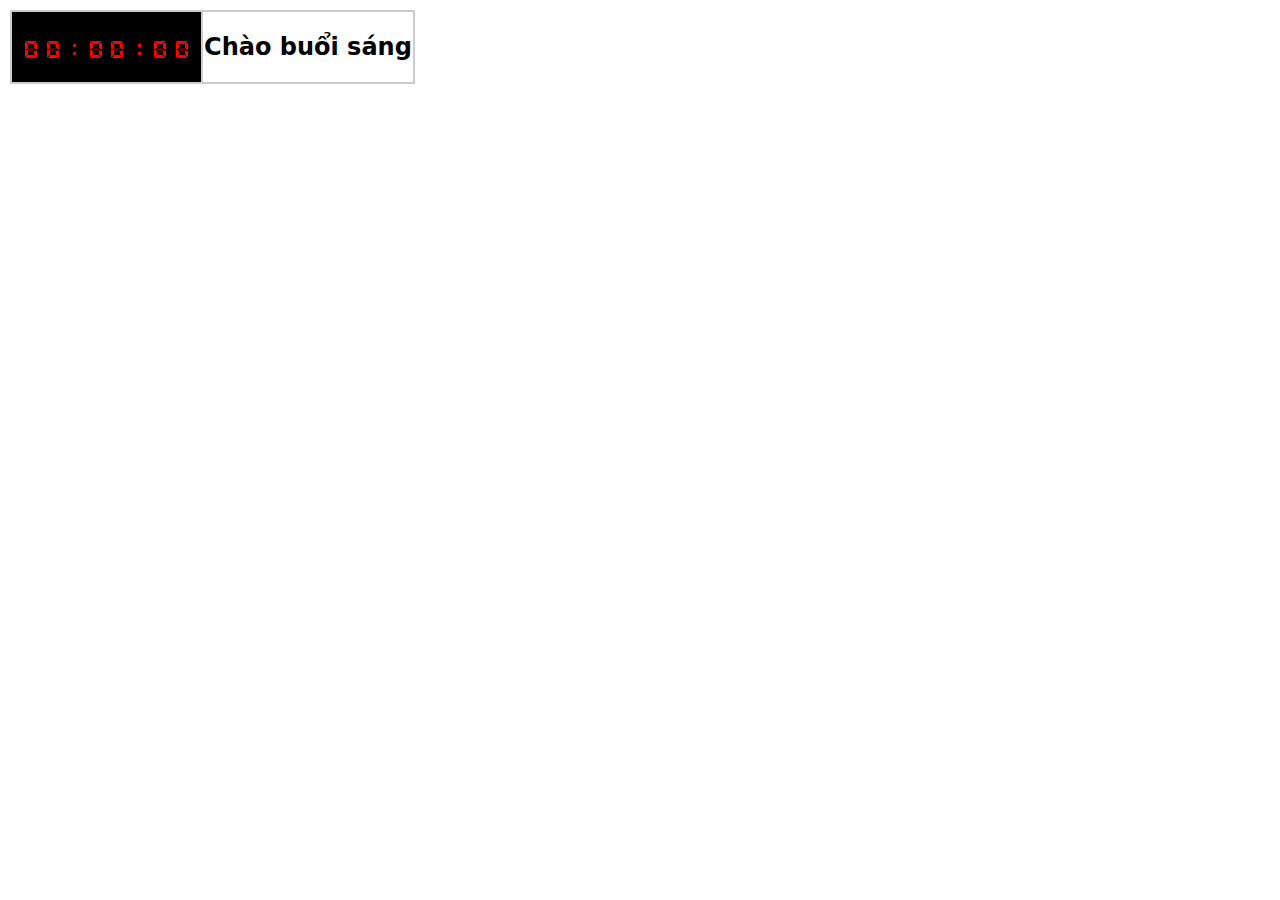
<file: index.html>
<!DOCTYPE html>
<html lang="en">
  <head>
    <meta charset="UTF-8" />
    <meta http-equiv="X-UA-Compatible" content="IE=edge" />
    <meta name="viewport" content="width=device-width, initial-scale=1.0" />
    <title>Sử dụng đối tượng window</title>
    <link rel="stylesheet" href="style.css" />
    <link
      href="https://fonts.googleapis.com/css?family=Orbitron"
      rel="stylesheet"
      type="text/css"
    />
  </head>
  <body>
    <table class="table">
      <tr>
        <th id="box1">
          <!-- <div id = "clock" onload="currentTime()">  -->
          <div id = "clock">
            <img src="BTTH_icons/00.gif" id="banner1" />
            <img src="BTTH_icons/00.gif" id="banner2" />
            <img src="BTTH_icons/haicham.gif"/>
            <img src="BTTH_icons/00.gif" id="banner3" />
            <img src="BTTH_icons/00.gif" id="banner4" />
            <img src="BTTH_icons/haicham.gif" />
            <img src="BTTH_icons/00.gif" id="banner5" />
            <img src="BTTH_icons/00.gif" id="banner6" />
          </div>
        </th>
        <th id="box2">
          <h2>Chào buổi sáng</h2>
        </th>
      </tr>
    </table>
    <script src="main.js"></script>
  </body>
</html>
</file>
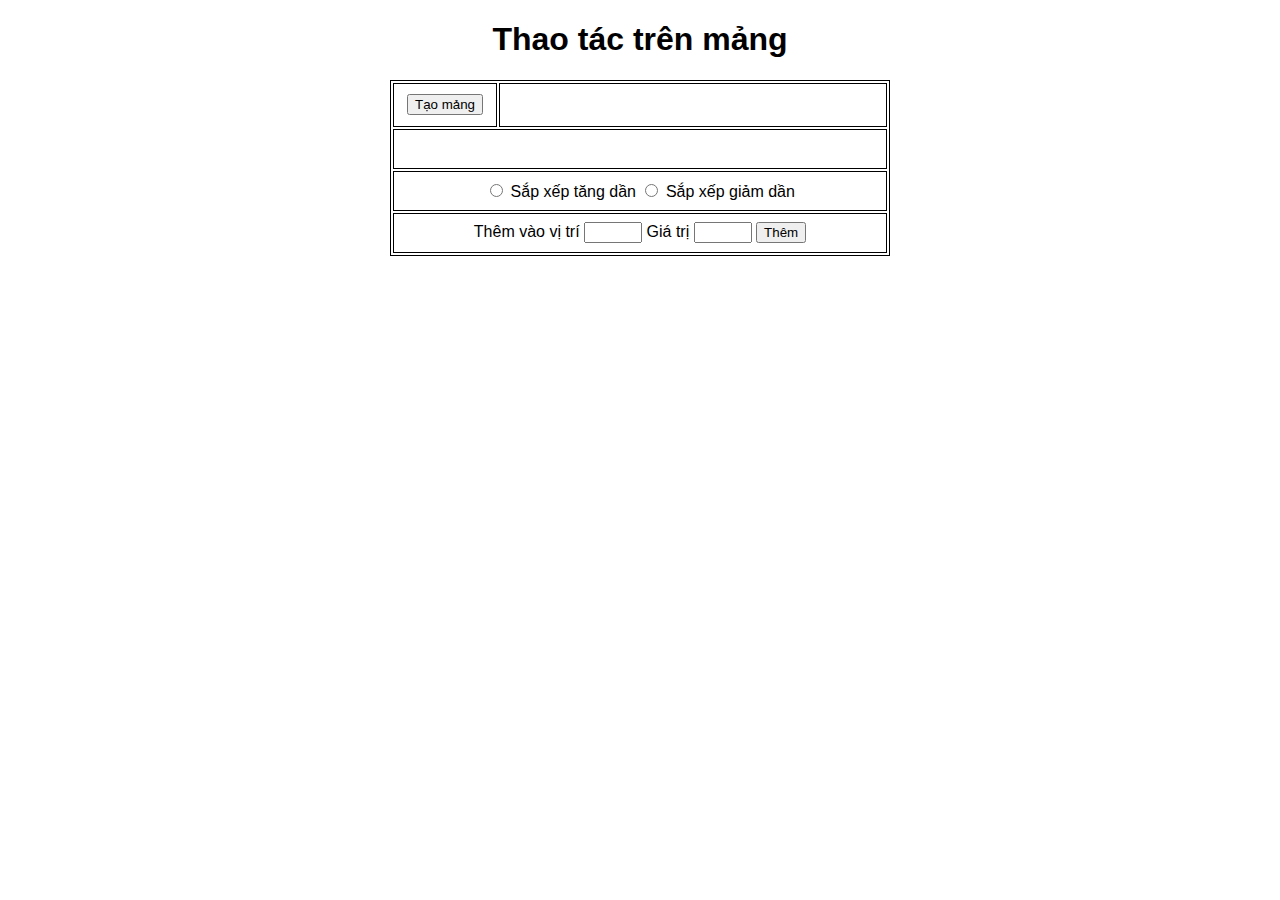
<file: request2/index.html>
<!DOCTYPE html>
<html lang="en">

<head>
    <meta charset="UTF-8">
    <meta http-equiv="X-UA-Compatible" content="IE=edge">
    <meta name="viewport" content="width=device-width, initial-scale=1.0">
    <title>Sử dụng đối tượng array</title>
    <link rel="stylesheet" href="style.css">


<body>
   
    <h1 style="text-align: center;">Thao tác trên mảng</h1>
    <form action="">
        <table>
            <thead>
                <th  class="btn">
                    <button type="button" id="createArrBtn" onclick="tao_mang()">Tạo mảng</button>
                </th>
                <th id="arr"></th>
            </thead>

            <tbody>
                <tr>
                    <td colspan="4" id="arrSorted"></td>
                </tr>
                <tr>
                    <td colspan="3">
                        <div class="container">
                            <input type="radio" id="asc" name="sort" value="">
                            <label for="asc">Sắp xếp tăng dần</label><br>
                        </div>
                        <div class="container">
                            <input type="radio" id="desc" name="sort" value="">
                            <label for="desc">Sắp xếp giảm dần</label><br>
                        </div>
                    </td>
                </tr>
                <tr>
                    <td colspan="4">
                        
                        <div class="container">
                            <label for="">Thêm vào vị trí</label>
                            <input type="text" id="index" >
                        </div>
                        <div class="container">
                            <label for="">Giá trị</label>
                            <input type="text" id="value" >
                        </div>
                        <button type="button" id="addBtn">Thêm</button>
                    
                    </td>
                </tr>
            </tbody>
        </table>
    </form>
    <script src="./main.js"></script>
</body>

</html>
</file>
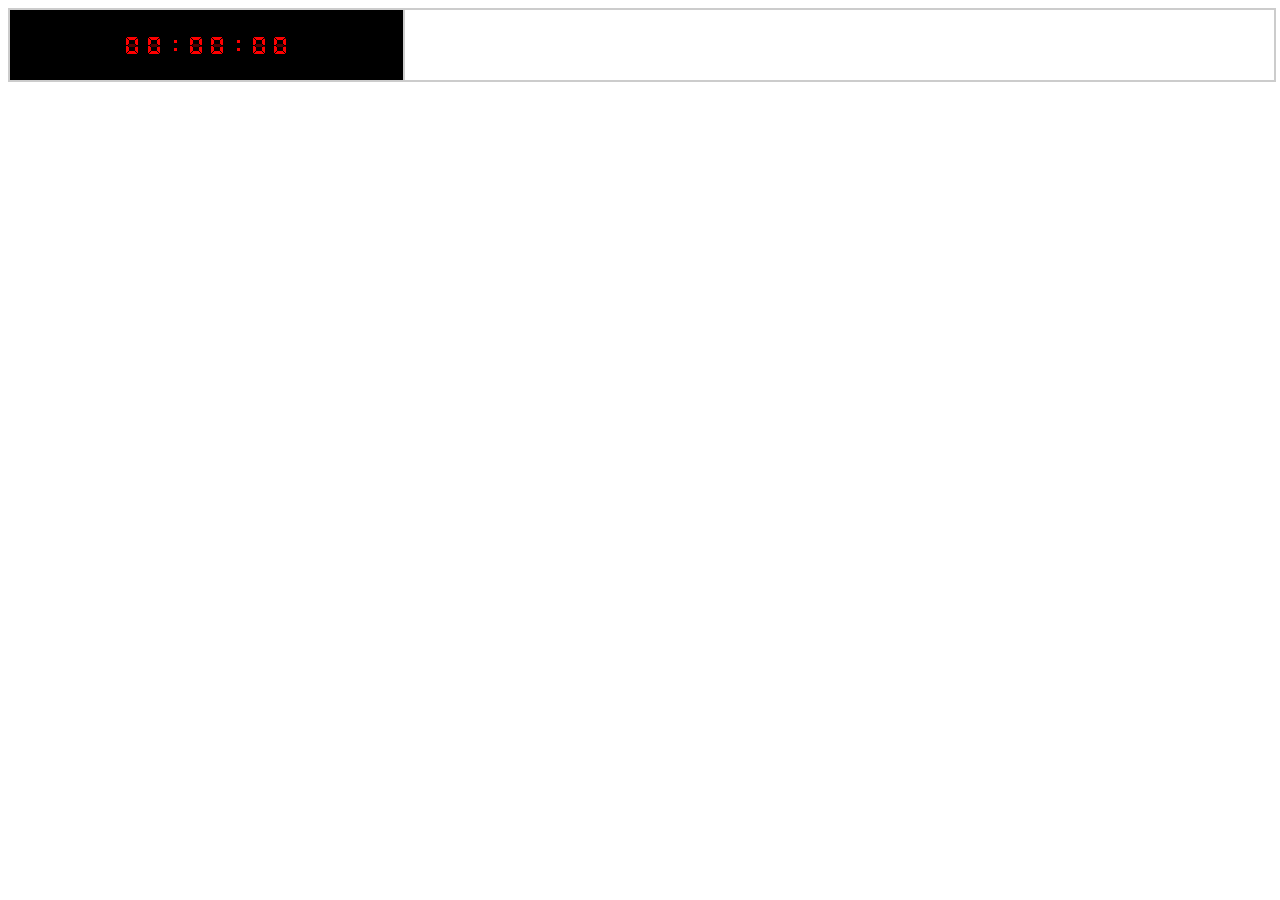
<file: Request3/index.html>
<!DOCTYPE html>
<html lang="en">
  <head>
    <meta charset="UTF-8" />
    <meta http-equiv="X-UA-Compatible" content="IE=edge" />
    <meta name="viewport" content="width=device-width, initial-scale=1.0" />
    <title>Sử dụng đối tượng window</title>
    <link rel="stylesheet" href="style.css" />
    <link
      href="https://fonts.googleapis.com/css?family=Orbitron"
      rel="stylesheet"
      type="text/css"
    />
  </head>

  <body>
    <div class="container">
      <div id="clock">
        <img src="BTTH_icons/00.gif" id="number1" />
        <img src="BTTH_icons/00.gif" id="number2" />
        <img src="BTTH_icons/haicham.gif" id="haicham"/>
        <img src="BTTH_icons/00.gif" id="number3" />
        <img src="BTTH_icons/00.gif" id="number4" />
        <img src="BTTH_icons/haicham.gif" id="haicham" />
        <img src="BTTH_icons/00.gif" id="number5" />
        <img src="BTTH_icons/00.gif" id="number6" />
      </div>
      <div class="text">
        <p id="text"></p>
      </div>
    </div>
    <script src="main.js"></script>
  </body>
</html>
</file>
<file: style.css>
body {
    font-family: system-ui;
    color: white; 
    text-align: center;
}
#clock{
    margin-top: 16px;
    color: red;
    padding: 10px 10px;
}
tr{
    display: flex;
    justify-content: center;
}
#box1{
    background-color: #000;
    border: 2px solid #ccc;
}
#box2{
    border: 2px solid #ccc;
    border-left: none;
}

#date{
    width: 800px;
    margin: 50px auto;
    text-align: center;
    background: black;
    color: #000;
}
h2{
    color: #000;
}
</file>
<file: request2/style.css>
* {
    font-family: Arial, Helvetica, sans-serif;
}
table{
    margin-left: auto;
    margin-right: auto;
}
table,
th,
td {
    border: 1px solid black;
    text-align: center;
}
table {
    min-width: 500px;
}
th, tr{
    height: 40px;
}
table thead .btn {
    width: 100px;
}
.container {
    display: inline-block;
}
input[type='text'] {
    width: 50px;
}
/*
</file>
<file: Request3/style.css>
body {
    font-family: system-ui;
    color: white; 
    text-align: center;
}
.container{
    width: 100%; 
    height: 70px; 
    display: flex; 
    border: 2px #ccc solid
}
#clock{
    background-color: #000;
    margin-top: px;
    color: red;
    padding: 10px 10px;
    width: 30%; 
    border-right: 2px #ccc solid;
    margin-top: 0px;
    vertical-align: middle;
}
tr{
    display: flex;
    justify-content: center;
}
#box1{
    background-color: #000;
    border: 2px solid #ccc;
}
#box2{
    border: 2px solid #ccc;
    border-left: none;
}

#date{
    width: 800px;
    margin: 50px auto;
    text-align: center;
    background: black;
    color: #000;
}
h2{
    color: #000;
}
.text{
    color: #000;
    font-size: 18px;
    width: 70%; 
    justify-items: center;
}
.text_red{
    color: red;
}
.text_black{
    color: black;
}
#number1, #number2, #number3, #number4, #number5, #number6, #haicham{
    margin-top: 15px;
}
</file>
